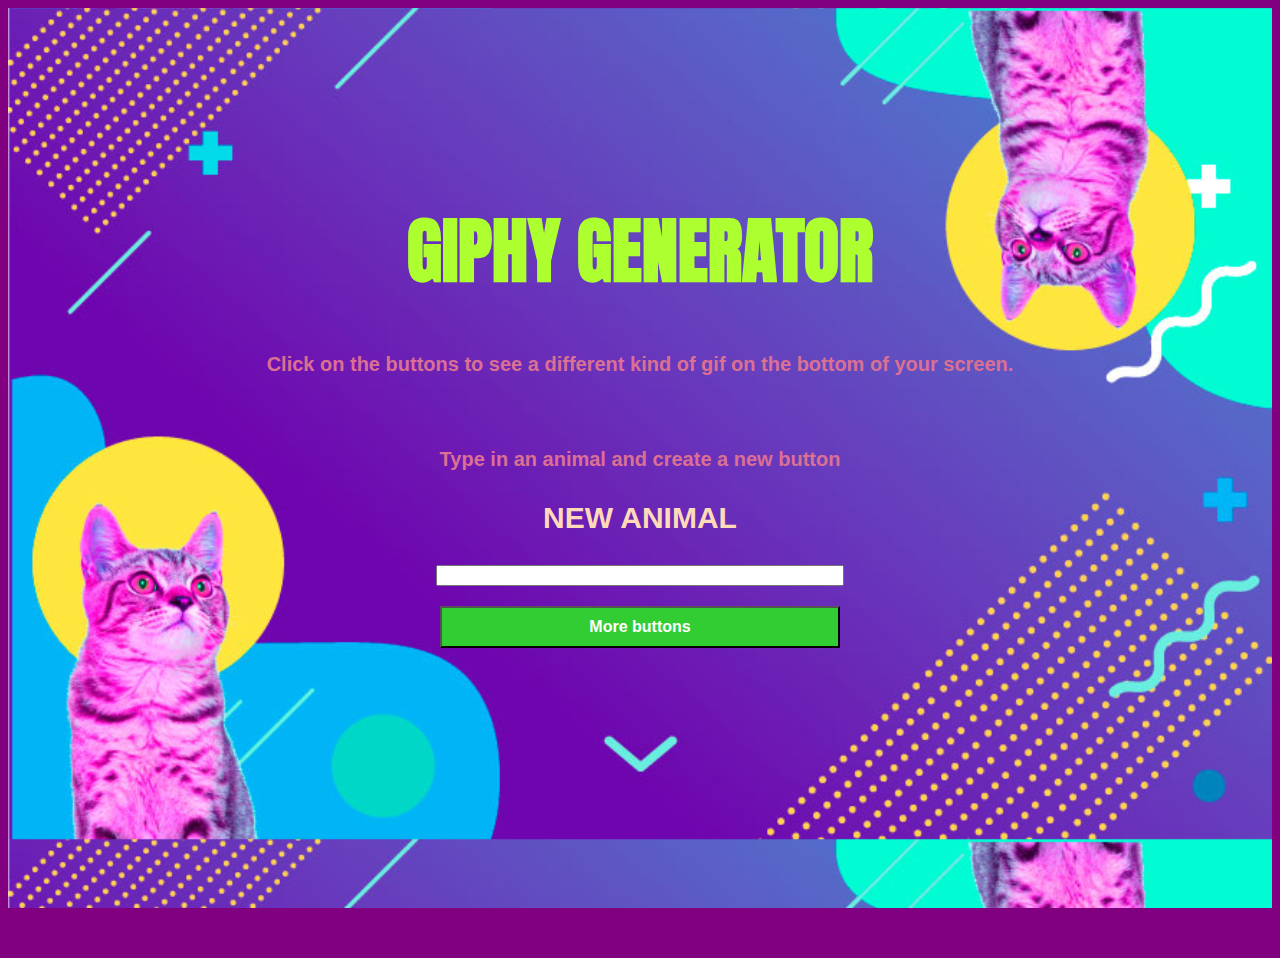
<file: index.html>
<!DOCTYPE html>
<html lang="en">
<head>
    <meta charset="UTF-8">
    <meta name="viewport" content="width=device-width, initial-scale=1.0">
    <meta http-equiv="X-UA-Compatible" content="ie=edge">
    <title>Document</title>
    <link href="https://fonts.googleapis.com/css?family=Anton" rel="stylesheet">
    <link rel="stylesheet" type="text/css" href="assets/style.css">

</head>
<body>
    <div class="container">

            <div class="jumbotron jumbotron-fluid">
                    <div class="row" id ="center">
                            <div class="col-lg-12">
    
                                <h1> GIPHY GENERATOR</h1>
                                <h4>Click on the buttons to see a different kind of gif on the bottom of your screen.</h4>
                                
                                <div class="buttonGallery"></div>
                                <form id="btnGeneratingForm">
                                    <br>

                                    <h4>Type in an animal and create a new button</h4>
                                    <h3>NEW ANIMAL</h4>
                                    <input type="text" id="user-input">
                                    <br>
                                    <input type="submit" id="anotherButton" value="More buttons">
                                </form>
                            </div>
                        </div>
           </div>
        
    </div>
    <div class="row">
        <div class="col-lg-12">
            
            <div id="gif-Gallery"></div>

           
        </div>
    </div>
    <script
    src="https://code.jquery.com/jquery-3.3.1.js"
    integrity="sha256-2Kok7MbOyxpgUVvAk/HJ2jigOSYS2auK4Pfzbm7uH60="
    crossorigin="anonymous"> 
    </script>
    <script src="assets/code4.js"></script>
</body>
</html>
</file>
<file: assets/style.css>
button { 
    background-color: teal;
    color: white;
}

h1 { font-family: 'Anton', sans-serif;
     font-size: 72px;
     color: greenyellow;
} 

body {
    background-color: purple;
}

#center { 
    margin-left: auto;
    margin-right: auto;
    width: 50em;
    text-align: center;
    padding-top: 140px;
}


h4 { font-family: Arial, Helvetica, sans-serif;
    font-size: 20px;
    color: palevioletred;
} 

h3 { font-family: Arial, Helvetica, sans-serif;
    font-size: 30px;
    color: peachpuff;
} 




.jumbotron { 

    background-image: url(../assets/kitty4.jpg);
    background-size: 100%;
    height: 900px;
}

.GalleryAdd { 

    background-color: orange;
    margin: 10px;
    padding: 8px;
    font-weight: bold;
    font-size: 14px;
}

#anotherButton {

    padding: 10px;
    background-color: limegreen;
    margin: 20px;
    width: 400px;
    font-weight: bold;
    font-size: 16px;
    color: white;

}

#user-input { 

    width: 400px;
}

#gif-Gallery { 

    margin-top: 50px; 
    margin-left: auto;
    margin-right: auto;
    text-align: center;
}
</file>
